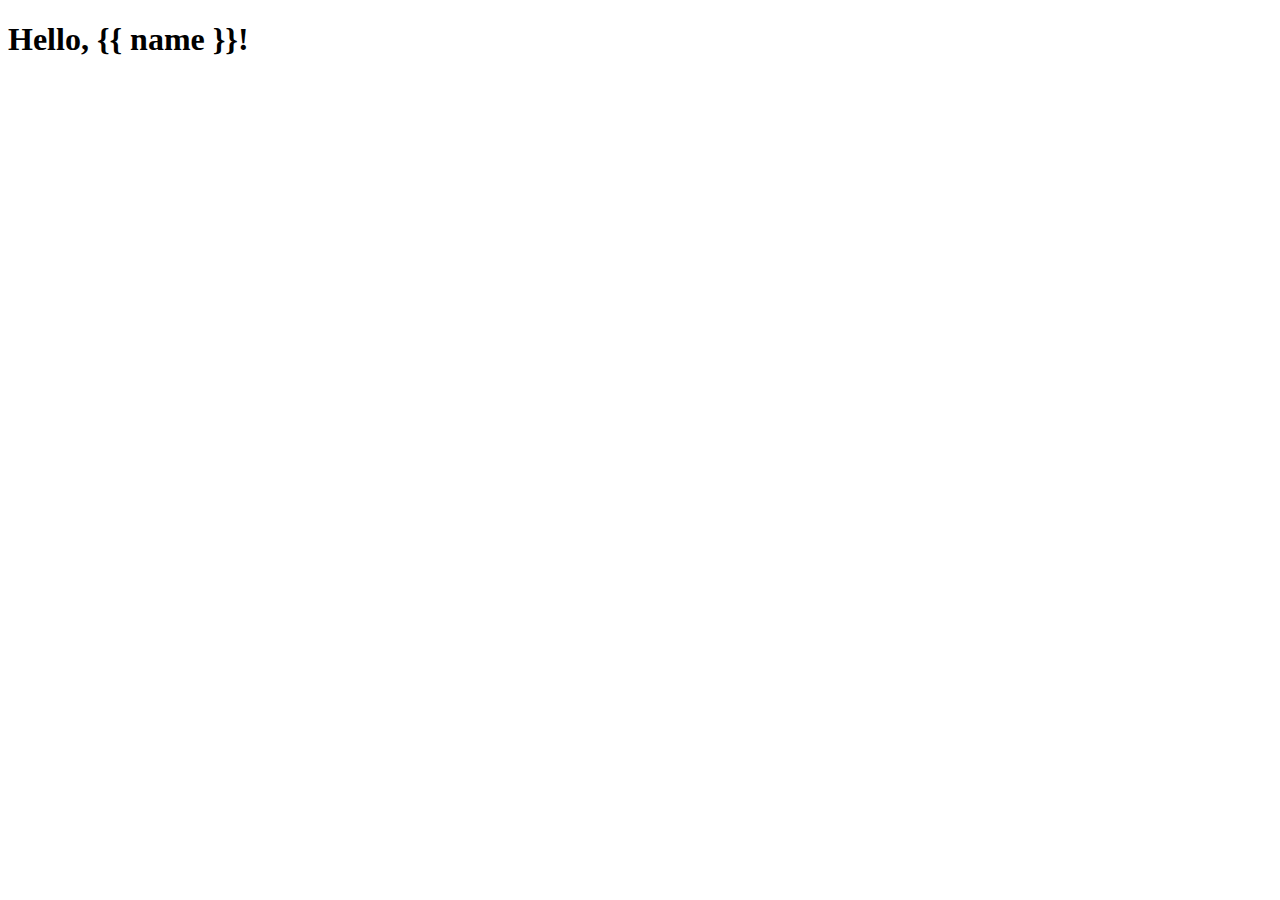
<file: lecture3/hello/templates/hello/greet.html>
<!DOCTYPE html>
<html>
  <head>
    <meta charset="utf-8">
    <meta http-equiv="X-UA-Compatible" content="IE=edge">
    <title></title>
    <meta name="description" content="">
    <meta name="viewport" content="width=device-width, initial-scale=1">
    <link rel="stylesheet" href="">
  </head>
  <body>
    <h1>Hello, {{ name }}!</h1>
    
    <script src="" async defer></script>
  </body>
</html>
</file>
